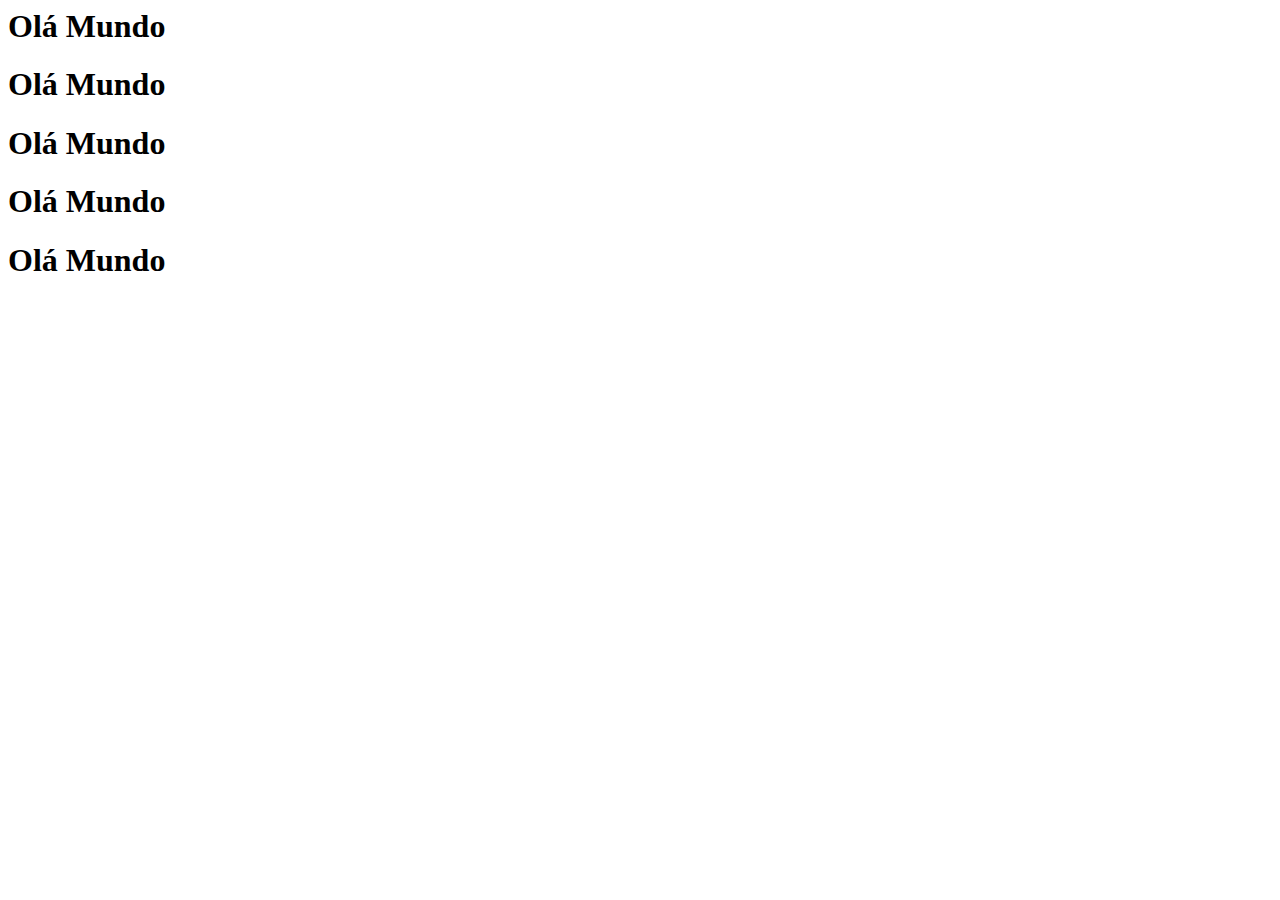
<file: index.html>
<html>
    <head>
        <link rel="stylesheet" href="css/estilo.css" />
    </head>
    <body>
        <h1>Olá Mundo</h1>
        <h1>Olá Mundo</h1>
        <h1>Olá Mundo</h1>
        <h1>Olá Mundo</h1>
        <h1>Olá Mundo</h1>
    </body>
</html>
</file>
